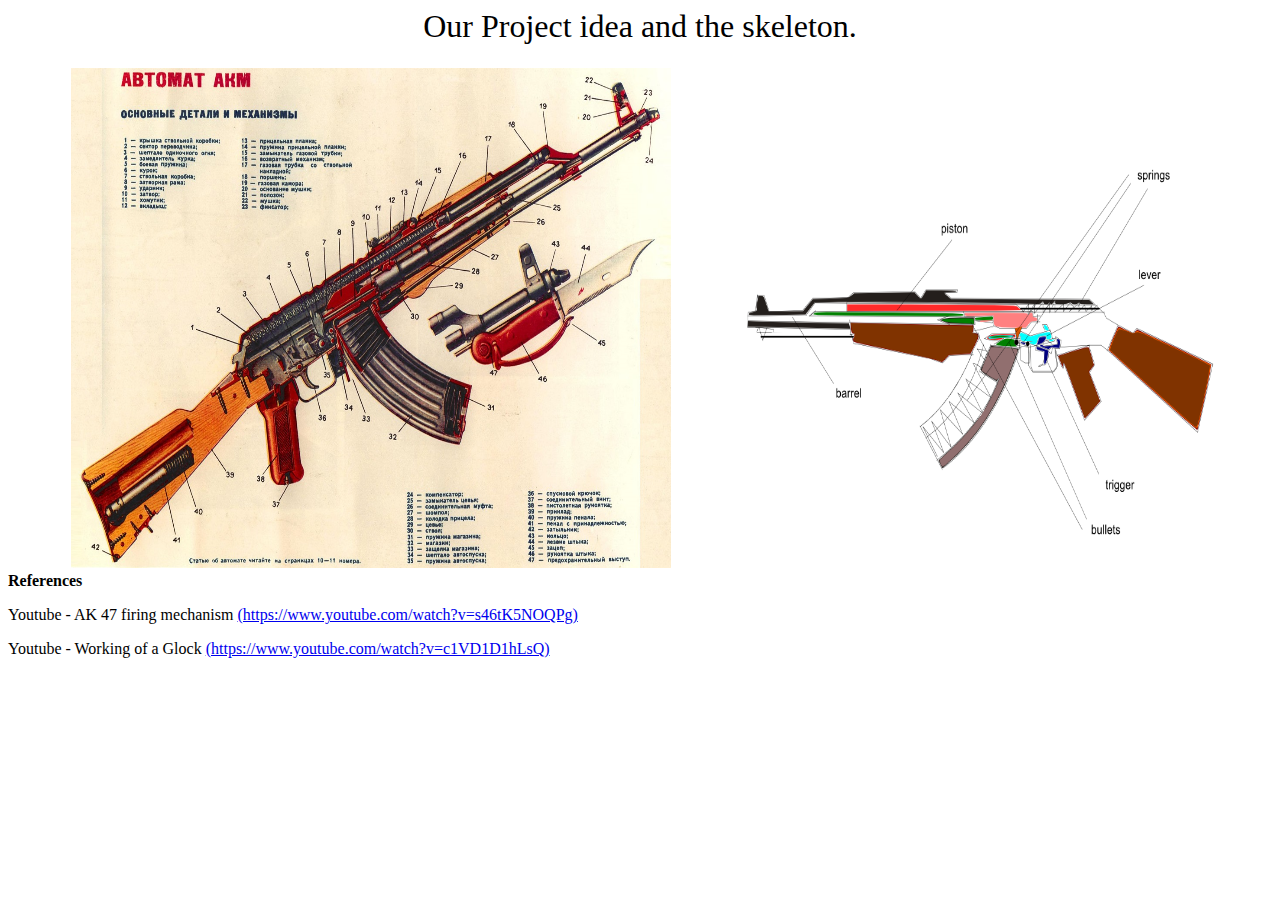
<file: details/cs296-lab01-sub.html>
<head>
	<title>Project Idea</title>
</head>
<body>
	<style type="text/css">
		.heading
		{
			text-align: center;
			display: block;
			min-height: 60px;
			font-size: 2em;
			vertical-align: center;
		}

		img
		{
			padding-left: 5%;
		}
	</style>
	<div class="heading">
		Our Project idea and the skeleton.
	</div>
	<img src="images/1.jpg" alt="Picture 1" id="left" height="500px" width="600px">
	<img src="images/2.png" alt="Picture 2" id="right" height="400px" width="500px">
	<br>
	<strong>References</strong>
	<br>
	<p>Youtube - AK 47 firing mechanism <a href="https://www.youtube.com/watch?v=s46tK5NOQPg">(https://www.youtube.com/watch?v=s46tK5NOQPg)</a>
	<p>Youtube - Working of a Glock <a href="https://www.youtube.com/watch?v=c1VD1D1hLsQ">(https://www.youtube.com/watch?v=c1VD1D1hLsQ)</a>
</body>
</file>
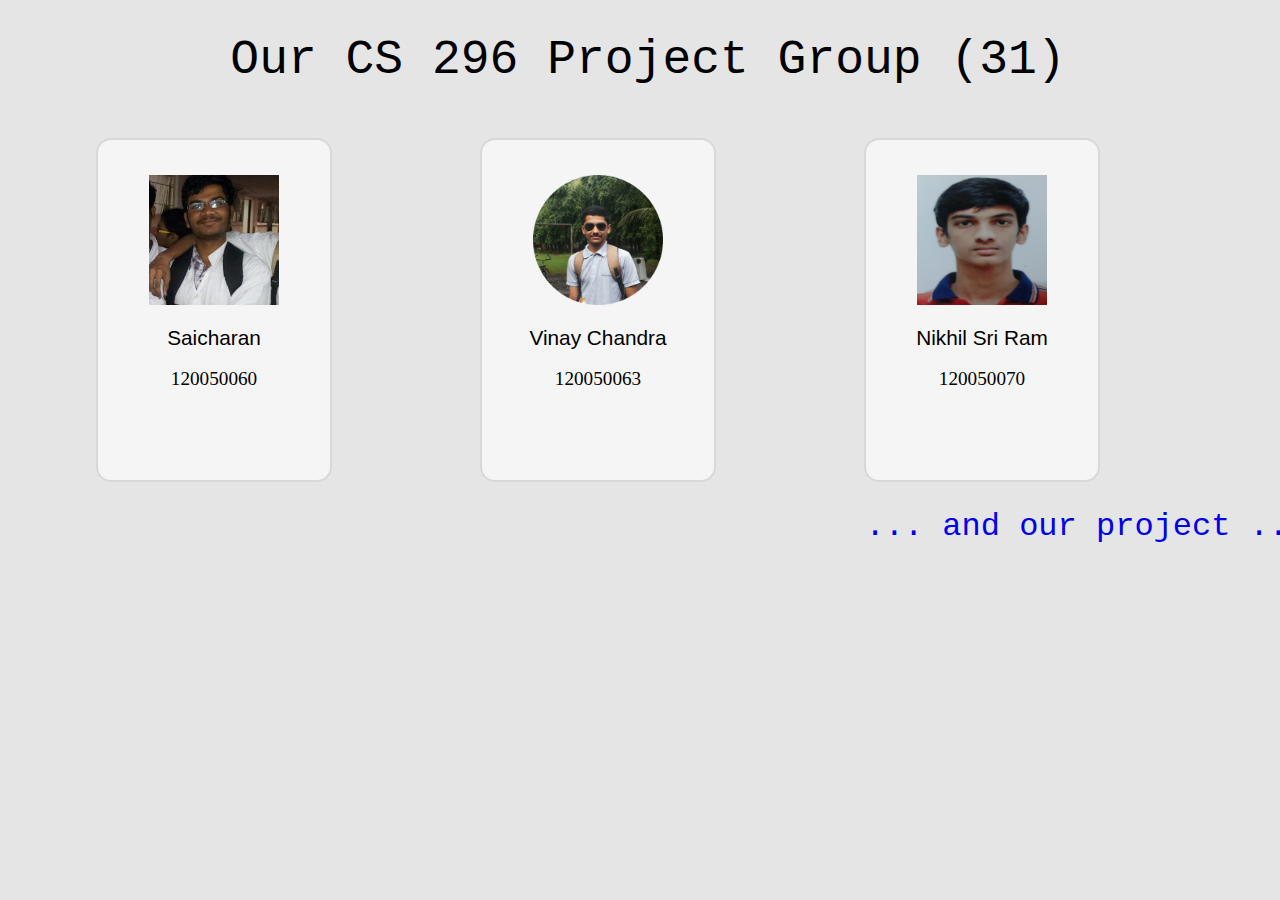
<file: details/group.html>
<head>
	<title>Group 296</title>
</head>	

<body>

<style type="text/css">
	body
	{
		background: #E5E5E5;
	}
	.content
	{
		min-height: 300px;
		border : 2px solid;
		border-color: #D8D8D8;
		margin-top: 130px;
		margin-bottom: 40px;
		padding: 20px;
		background-color: #F5F5F5;
		position: absolute;
		border-radius: 15px;
	}	

	.one
	{
		left:7.5%;
		width: 15%;
	}

	.two
	{
		left:37.5%;
		width: 15%;
	}

	.three
	{
		left: 67.5%;
		width: 15%;
	}

	.pic
	{
		width: 130px;
		height: 130px;
		display: block;
		margin-left: auto;
		margin-right: auto;
		margin-top: 15px;
	}
	.sansserif
	{
		font-family:"Comic Sans MS", cursive, sans-serif;
		font-size: 1.3em;
		display: block;
		text-align: center;
	}
	.roll
	{
		font-size: 1.2em;
		display: block;
		text-align: center;
		margin-top: -3px;
	}
	.head
	{
		font-family:"Courier New", Courier, monospace;
		display: block;
		width: 100%;
		position: absolute;
		text-align: center;
		font-size: 3em;	
		margin-top: 25px;
	}
	.tail
	{
		font-family:"Courier New", Courier, monospace;
		display: block;
		width: 100%;
		position: absolute;
		text-align: right;
		font-size: 2em;	
		margin-top:500px;
	}


</style>

	<p class="head">
	Our CS 296 Project Group (31)
	</p>
	<div class="content one">
		<a href=index.html><img class="pic" src="images/charan.jpg" alt="Picture 1"></a>
		<p class="sansserif">
			Saicharan
		</p>
		<p class="roll">
		120050060
		</p>	
	</div>

	<div class="content two">
		<a href="http://www.cse.iitb.ac.in/~vinaychandra"><img class="pic" src="images/vinay.png" alt="Picture 2"></a>	
		<p class="sansserif">
			Vinay Chandra
		</p>
		<p class="roll">
		120050063
		</p>
	</div>

	<div class="content three">
		<a href="http://www.cse.iitb.ac.in/~nikhild"><img class="pic" src="images/nikhil.jpg" alt="Picture 3"></a>
		<p class="sansserif">
			Nikhil Sri Ram
		</p>
		<p class="roll">
			120050070
		</p>
	</div>	
	<p class="tail">
	<a href="cs296-lab01-sub.html" style="text-decoration:none;">... and our project ..</a>
	</p>
</body>
</file>
